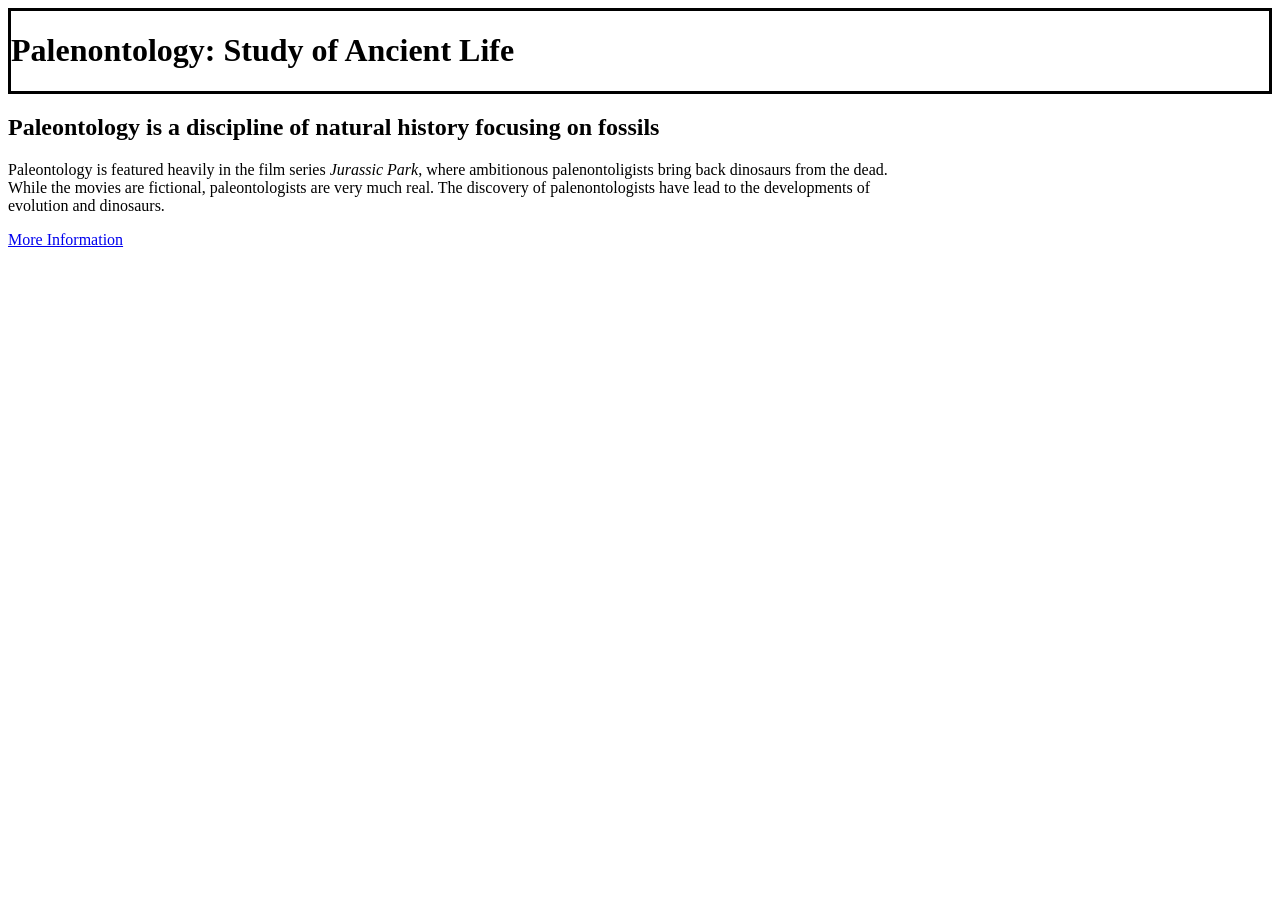
<file: index.html>
<!DOCTYPE html>
<html>
	<head>
		<title>Paleontology</title>
		<link rel="stylesheet" type="text/css" href = "style.css">
	</head>

	<body>
		<div class = "header"><h1>Palenontology: Study of Ancient Life</h1></div>
		<div class = "content">
		    <h2>Paleontology is a discipline of natural history focusing on fossils</h2>
	        <p>
	            Paleontology is featured heavily in the film series <em>Jurassic Park</em>, where ambitionous palenontoligists bring back dinosaurs from the dead.
	            While the movies are fictional, paleontologists are very much real.
	            The discovery of palenontologists have lead to the developments of evolution and dinosaurs.
	        </p>
	        </div>
	        <div class = "footer"><a href = "jobinfo.html">More Information</a></div>
	</body>
</html>
</file>
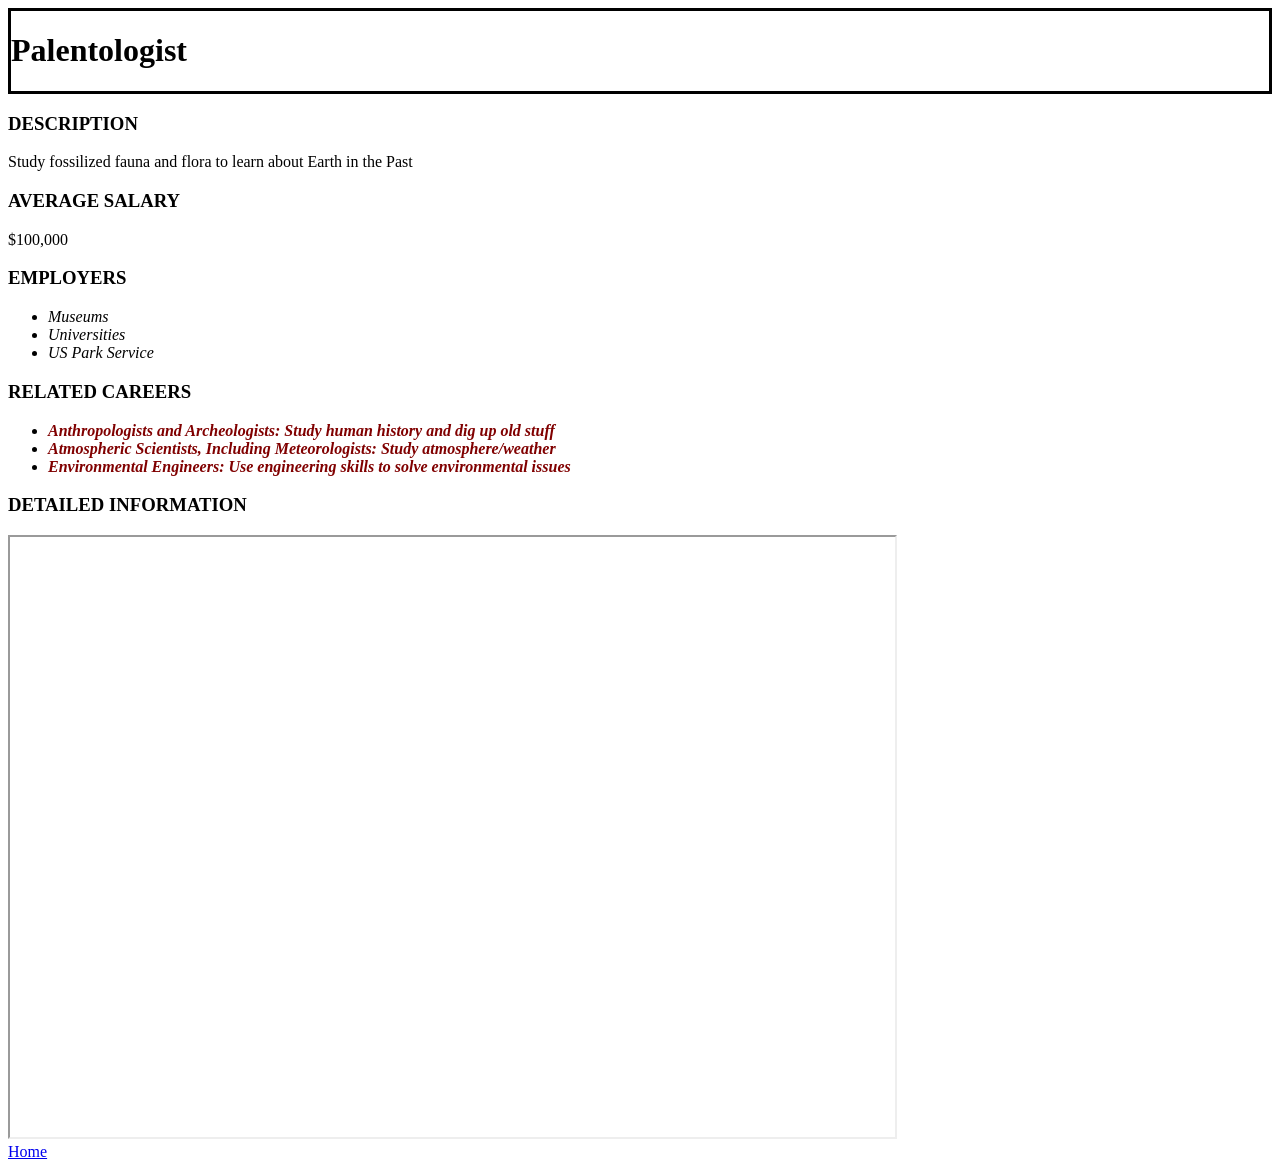
<file: jobinfo.html>
<!DOCTYPE html>
<html>
	<head>
		<title>Palentologist</title>
		<link rel="stylesheet" type="text/css" href = "style.css">
	</head>

	<body>
        <div class = "header"><h1>Palentologist</h1></div>
        <div class = "content">
            <h3>Description</h3>
            <p>Study fossilized fauna and flora to learn about Earth in the Past</p> 
            <h3>Average Salary</h3>
            <p>$100,000</p>
            <h3>Employers</h3>
            <ul>
                <li>Museums</li>
                <li>Universities</li>
                <li>US Park Service</li>
            </ul>
            <h3>Related Careers</h3>
            <ul>
                <li><span class = "job-title">Anthropologists and Archeologists: Study human history and dig up old stuff</span></li>
                <li><span class = "job-title">Atmospheric Scientists, Including Meteorologists: Study atmosphere/weather</span></li>
                <li><span class = "job-title">Environmental Engineers: Use engineering skills to solve environmental issues</span></li>
            </ul>
            <h3>Detailed Information</h3>
            <iframe src = "https://www.onetonline.org/link/summary/19-2042.00"></iframe>
        </div>
        <div class = "footer"><a href = "index.html">Home</a></div>
	</body>
</html>
</file>
<file: style.css>
h3{
    text-transform:uppercase;
}
p{
    text-align:right
    font-family:Arial;
}
body{
    background-image:url("https://www.sdsmt.edu/academics/explore-all-programs/assets/geological_engineering/27697081909_ee622b34dd_c.jpg");
    background-size:25px 25px;
}
li{
    font-size:16px;
    font-style:italic;
}
iframe{
    height:600px;
    width:100%;
}
.header{
    border-style:Solid;
    background-image:url("https://www.sdsmt.edu/academics/explore-all-programs/assets/geological_engineering/27697081909_ee622b34dd_c.jpg");;
    background-size:25px 25px;
}
.content{
    background-image:url("https://www.sdsmt.edu/academics/explore-all-programs/assets/geological_engineering/27697081909_ee622b34dd_c.jpg");;
    height:80%;
    width:70%;
    background-size:25px 25px;
}
.footer{
    background-image:url("https://www.sdsmt.edu/academics/explore-all-programs/assets/geological_engineering/27697081909_ee622b34dd_c.jpg");;
    background-size:25px 25px;
}
.job-title{
    font-weight:Bold;
    color:Maroon;
}
</file>
